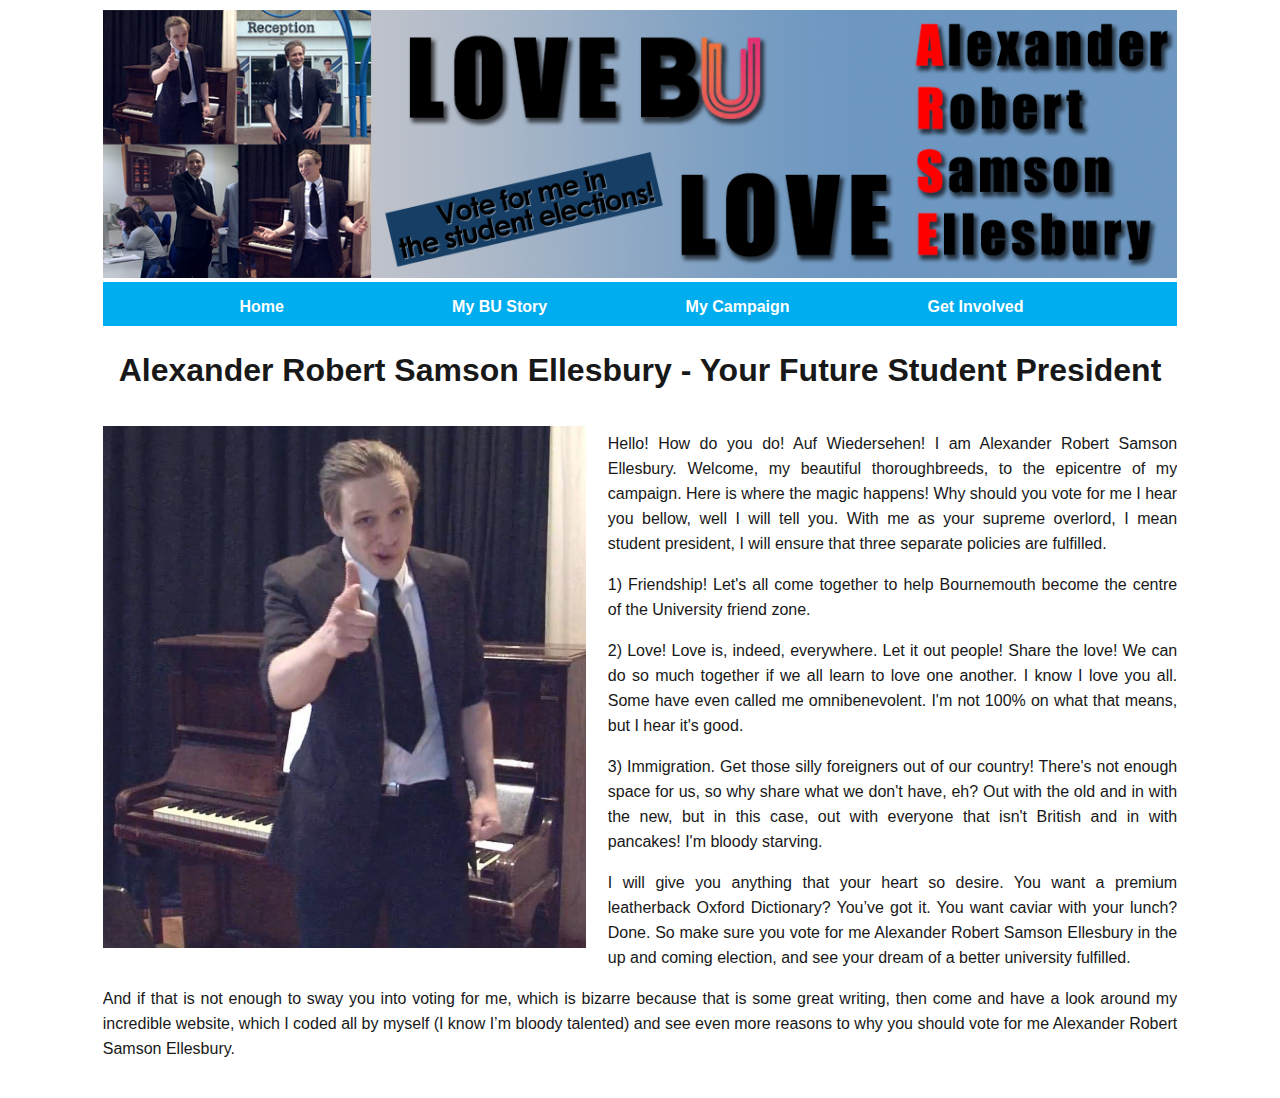
<file: index.html>
<!doctype html>
<html>
<head>
<meta charset="utf-8">
<title>Alexander Robert Samson Ellesbury Campaign Website</title>
<link href="css/styles.css" rel="stylesheet" type="text/css">
<meta name="description" content="Love BU Love A.R.S.E. The campaign website for the future BU Student President" />
<meta name="author" content="Your name" />
<link rel="shortcut icon" href="#">
<link href='http://fonts.googleapis.com/css?family=Alegreya+Sans:400,700' rel='stylesheet' type='text/css'>
</head>

<body>

	<div id="wrapper">   
    
        <div>
              <img id="banner" src="img/WebsiteBanner.png" alt="">
        </div>
        
        <nav>
            <ul>
                <li> <a href="index.html">Home</a>
                <li> <a href="story.html">My BU Story</a> </li>
                <li> <a href="campaign.html">My Campaign</a> </li>
                <li> <a href="involved.html">Get Involved</a> </li>
            </ul>
        </nav>
        
        <div class="maincontent">
        
        <div class="index_content">
            
            <h1 class="index-title">Alexander Robert Samson Ellesbury - Your Future Student President</h1>
            
            <article class="index_text">
            
            <img src="img/index_image.jpg" id="index_image"> <p>Hello! How do you do! Auf Wiedersehen! I am Alexander Robert Samson Ellesbury. Welcome, my beautiful thoroughbreeds, to the epicentre of my campaign. Here is where the magic happens! Why should you vote for me I hear you bellow, well I will tell you. With me as your supreme overlord, I mean student president, I will ensure that three separate policies are fulfilled.</p>

<p>1) Friendship! Let's all come together to help Bournemouth become the centre of the University friend zone.</p>

<p>2) Love! Love is, indeed, everywhere. Let it out people! Share the love! We can do so much together if we all learn to love one another. I know I love you all. Some have even called me omnibenevolent. I'm not 100% on what that means, but I hear it's good.</p>

<p>3) Immigration. Get those silly foreigners out of our country! There's not enough space for us, so why share what we don't have, eh? Out with the old and in with the new, but in this case, out with everyone that isn't British and in with pancakes! I'm bloody starving.</p>

<p>I will give you anything that your heart so desire. You want a premium leatherback Oxford Dictionary? You’ve got it. You want caviar with your lunch? Done. So make sure you vote for me Alexander Robert Samson Ellesbury in the up and coming election, and see your dream of a better university fulfilled.</p> 

<p>And if that is not enough to sway you into voting for me, which is bizarre because that is some great writing, then come and have a look around my incredible website, which I coded all by myself (I know I’m bloody talented) and see even more reasons to why you should vote for me Alexander Robert Samson Ellesbury.</p>
            
            
            
            </article> 
            
          
        </div>
        
        
        
        
        
        </div>
        
      
        
       
    </div> 
        
</body>
    

</html>
</file>
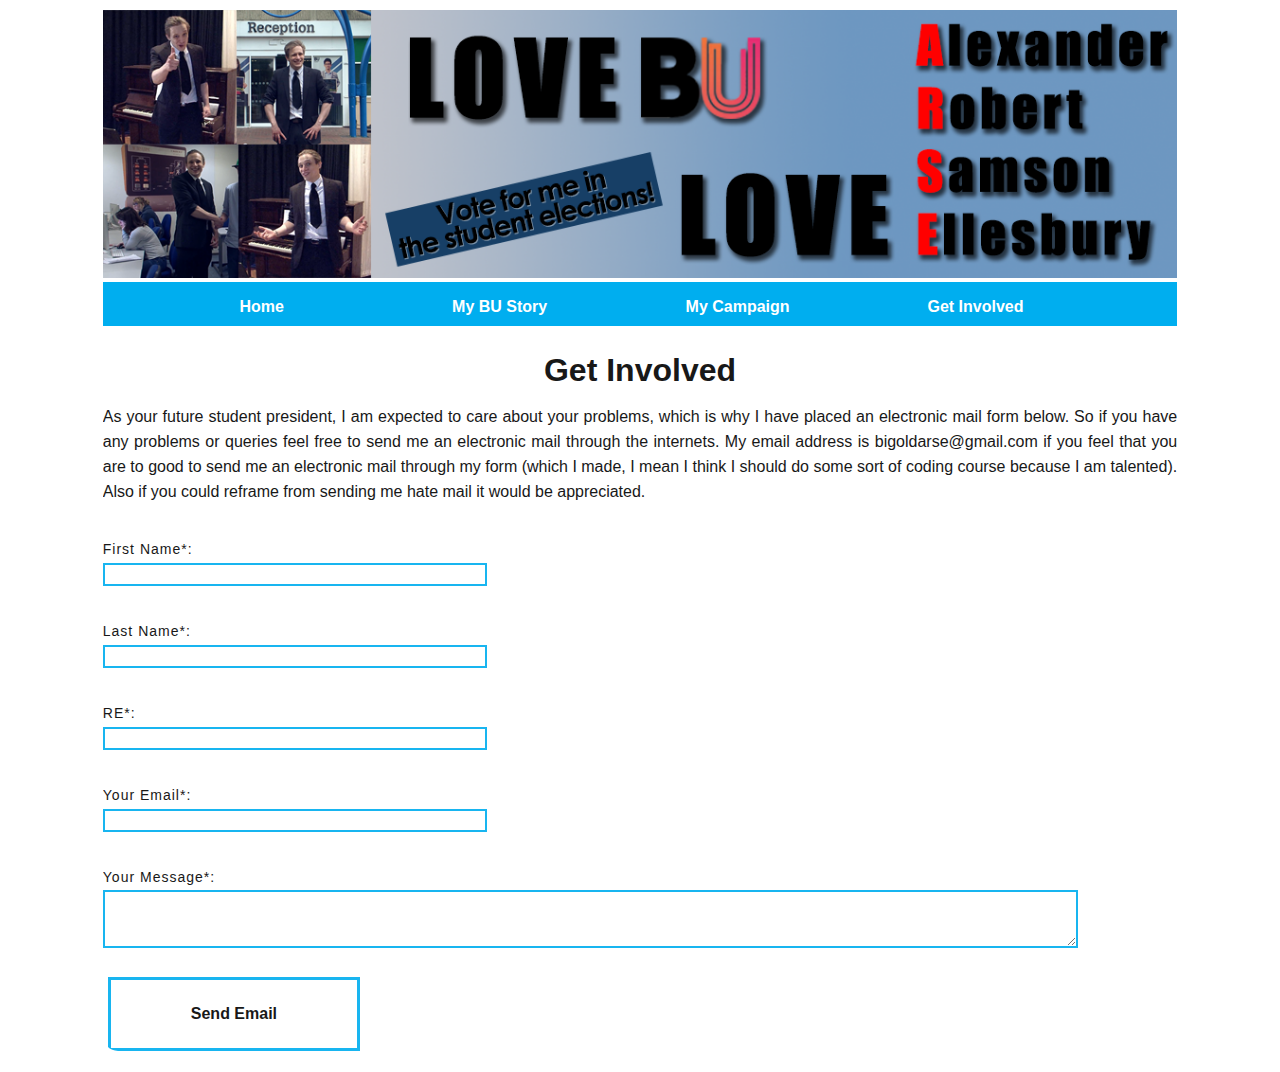
<file: involved.html>
<!doctype html>
<html>
<head>
<meta charset="utf-8">
<title>Alexander Robert Samson Ellesbury Campaign Website</title>
<link href="css/styles.css" rel="stylesheet" type="text/css">
<meta name="description" content="Love BU Love A.R.S.E. The campaign website for the future BU Student President" />
<meta name="author" content="Your name" />
<link rel="shortcut icon" href="#">
<link href='http://fonts.googleapis.com/css?family=Alegreya+Sans:400,700' rel='stylesheet' type='text/css'>
</head>

<body>

	<div id="wrapper">   
    
        <div>
              <img id="banner" src="img/WebsiteBanner.png" alt="">
        </div>
        
        <nav>
            <ul>
                <li> <a href="index.html">Home</a>
                <li> <a href="story.html">My BU Story</a> </li>
                <li> <a href="campaign.html">My Campaign</a> </li>
                <li> <a href="involved.html">Get Involved</a> </li>
            </ul>
        </nav>
        
        <div class="maincontent">
        
        
        <h1 class="index-title"> Get Involved </h1>
            
        <p class="involved-text">
As your future student president, I am expected to care about your problems, which is why I have placed an electronic mail form below. So if you have any problems or queries feel free to send me an electronic mail through the internets. My email address is bigoldarse@gmail.com if you feel that you are to good to send me an electronic mail through my form (which I made, I mean I think I should do some sort of coding course because I am talented). Also if you could reframe from sending me hate mail it would be appreciated. </p>
            
        <article class="contactmain">
                
                
                 <header class="email-form"> <!-- Below is the email form -->
    
                    <section class="email-form">
                    
                       <form form method="post" action="send-email.php">  
                      
                               
                            <label>First Name*:</label>
                                <input name="firstname">
                            <label>Last Name*:</label>
                                <input name="lastname"> 
                            <label>RE*:</label>
                                <input name="busienssname">
                            <label>Your Email*:</label>
                                <input name="email" type="email">
                            <label>Your Message*:</label>
                                <textarea name="message"></textarea>
                            <button class="send-button" name="submit" type="submit" value="Submit"action> Send Email</button>
                            
                    </form>
                    
                    </section>
                
            </article>    
        
        </div>
</body>
    

</html>
</file>
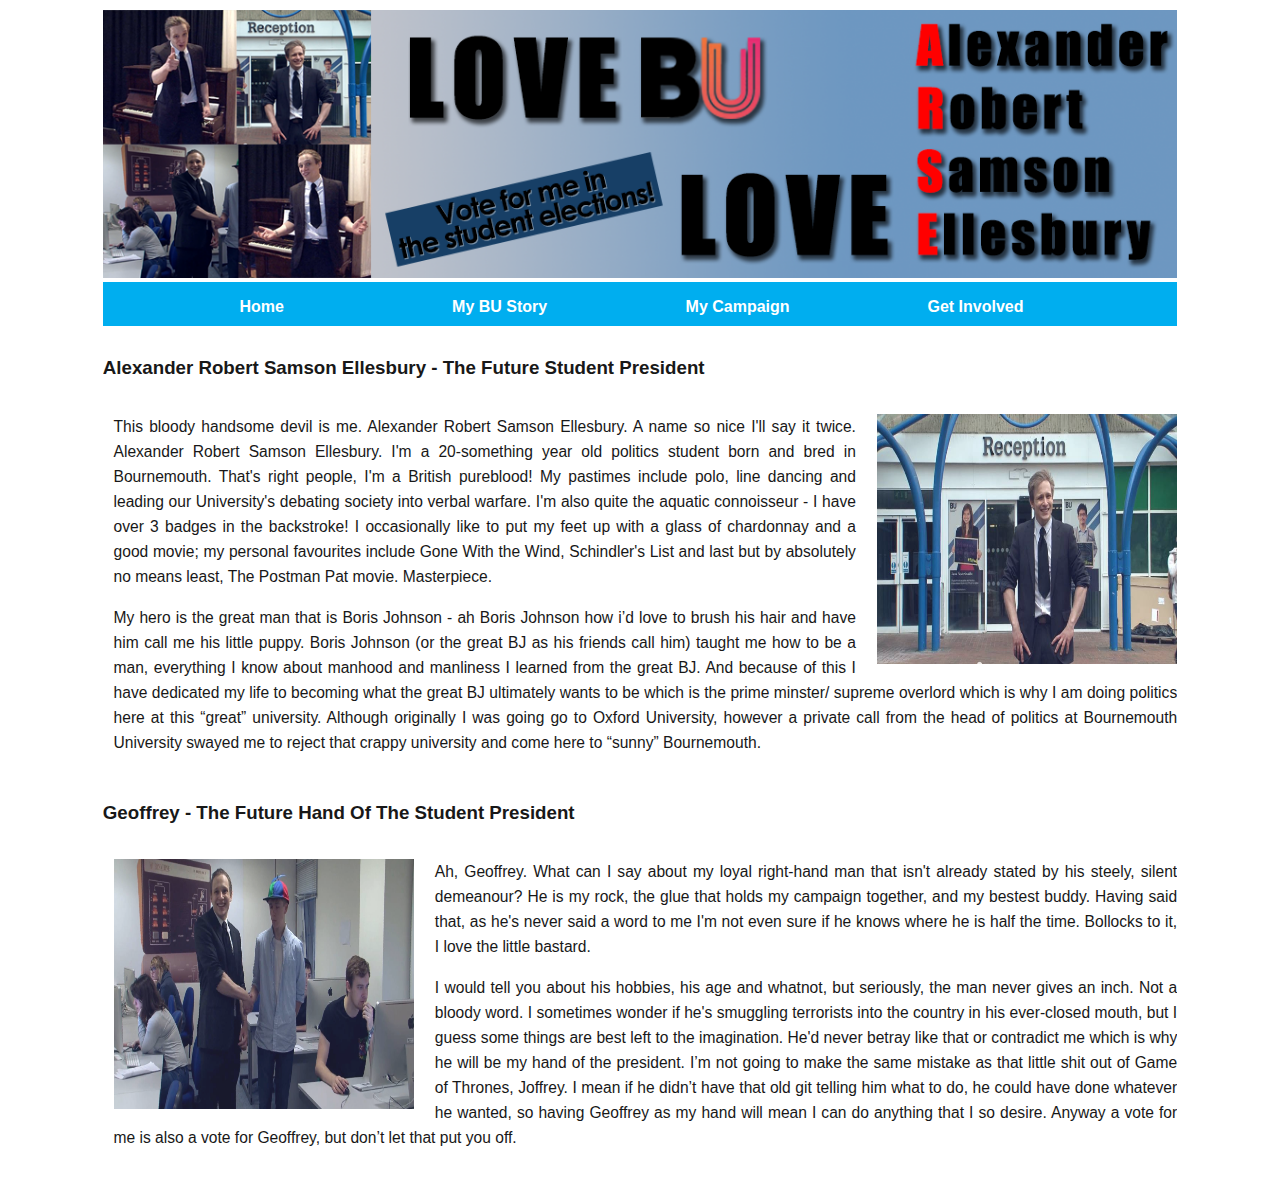
<file: story.html>
<!doctype html>
<html>
<head>
<meta charset="utf-8">
<title>Alexander Robert Samson Ellesbury Campaign Website</title>
<link href="css/styles.css" rel="stylesheet" type="text/css">
<meta name="description" content="Love BU Love A.R.S.E. The campaign website for the future BU Student President" />
<meta name="author" content="Your name" />
<link rel="shortcut icon" href="#">
<link href='http://fonts.googleapis.com/css?family=Alegreya+Sans:400,700' rel='stylesheet' type='text/css'>
</head>

<body>

	<div id="wrapper">   
    
        <div>
              <img id="banner" src="img/WebsiteBanner.png" alt="">
        </div>
        
        <nav>
            <ul>
                <li> <a href="index.html">Home</a>
                <li> <a href="story.html">My BU Story</a> </li>
                <li> <a href="campaign.html">My Campaign</a> </li>
                <li> <a href="involved.html">Get Involved</a> </li>
            </ul>
        </nav>
        
        
<div class="maincontent"> <!-- div which all the conent is held within -->
    
     		<Header class="about-title">
                	<h3>Alexander Robert Samson Ellesbury - The Future Student President</h3> 
            </Header>
    		
    	<div class="content2">
        
        	<article class="aboutmain">
                
                <content class="about-content">
                	<img src="img/arse_bio_pic.jpg" id="arse_bio">
<p>This bloody handsome devil is me. Alexander Robert Samson Ellesbury. A name so nice I'll say it twice. Alexander Robert Samson Ellesbury. I'm a 20-something year old politics student born and bred in Bournemouth. That's right people, I'm a British pureblood! My pastimes include polo, line dancing and leading our University's debating society into verbal warfare. I'm also quite the aquatic connoisseur - I have over 3 badges in the backstroke! I occasionally like to put my feet up with a glass of chardonnay and a good movie; my personal favourites include Gone With the Wind, Schindler's List and last but by absolutely no means least, The Postman Pat movie. Masterpiece.</p><p>My hero is the great man that is Boris Johnson - ah Boris Johnson how i’d love to brush his hair and have him call me his little puppy. Boris Johnson (or the great BJ as his friends call him) taught me how to be a man, everything I know about manhood and manliness I learned from the great BJ. And because of this I have dedicated my life to becoming what the great BJ ultimately wants to be which is the prime minster/ supreme overlord which is why I am doing politics here at this “great” university. Although originally I was going go to Oxford University, however a private call from the head of politics at Bournemouth University swayed me to reject that crappy university and come here to “sunny” Bournemouth.</p> 



                </content>
                
            </article>
   
        </div> <!-- End of the "Content div -->
           
    </div>
        
    <div class="maincontent"> <!-- div which all the conent is held within -->
    
     		<Header class="about-title">
                	<h3>Geoffrey - The Future Hand Of The Student President</h3> 
            </Header>
    		
    	<div class="content2">
        
        	<article class="aboutmain">
                
                <content class="about-content">
                	<img src="img/g_bio_pic.jpg" id="g_bio"><p>Ah, Geoffrey. What can I say about my loyal right-hand man that isn't already stated by his steely, silent demeanour? He is my rock, the glue that holds my campaign together, and my bestest buddy. Having said that, as he's never said a word to me I'm not even sure if he knows where he is half the time. Bollocks to it, I love the little bastard.</p>
<p>I would tell you about his hobbies, his age and whatnot, but seriously, the man never gives an inch. Not a bloody word. I sometimes wonder if he's smuggling terrorists into the country in his ever-closed mouth, but I guess some things are best left to the imagination. He'd never betray like that or contradict me which is why he will be my hand of the president. I’m not going to make the same mistake as that little shit out of Game of Thrones, Joffrey. I mean if he didn’t have that old git telling him what to do, he could have done whatever he wanted, so having Geoffrey as my hand will mean I can do anything that I so desire. Anyway a vote for me is also a vote for Geoffrey, but don’t let that put you off.</p>

                </content>
                
            </article>
   
        </div> <!-- End of the "Content div -->
      
           
    </div>

    </div> 
        
</body>
    

</html>
</file>
<file: css/styles.css>
#wrapper {
	width: 85%;
	margin: 0 auto 0 auto;
	padding: 2px 2px 2px 2px;
}

header {
	width:100%;
	padding: 0;
	margin: 0;
}

#banner {  
    width:100%;
}

nav {
	background-color: #00aeef;
	width:100%;
	padding: 0;
	margin: 0;
	overflow:hidden;
    color:#000;
}

li {
	display:inline-block;
	text-align:center;
	width:23%;
	float:left;
	margin-bottom:1%;
}

a {
	font-family:helvetica, Arial; 
	font-weight: 700;
	text-decoration: none;
	color: #fff;
}

a:hover{
    color:#000;
}

#main {
	width:100%;
	height:500px;
	background-color: #cccccc;
	padding:0;
	margin:0;
}

#vote {
	text-align:center;
	font-family:helvetica, Arial;
	font-weight: 700;
	
}

#index_image{
    float: left;
    width:45%;
    padding-right: 2%;
    padding-top: 1%;
}

.index-title{
    text-align: center;
    font-family: helvetica, Arial;
    font-color: black;
}

.index_text{
    text-align: justify;
    font-family: helvetica, Arial;
    padding-top:1%;
}

.maincontent{
	line-height:25px;
	border-radius:15px;
	-moz-border-radius:15px;
	-webkit-border-radius:15px;
	overflow:hidden;
	margin-top:10px;
	max-width:100%;
	margin-left:0%;
	position:relative;
	opacity:0.9;
	min-height:85%;
	margin-bottom:1%;
}

.content{
	max-width:75%;
	float:left;
	margin-left:0%;
}

.content2{
	max-width:100%;
	float:right;
}

.campaign_content{
    font-family: helvetica, Arial;
    text-align: justify;
}

.campaign_content2{
    font-family: helvetica, Arial;
    text-align: justify;
}

.aboutmain{
	margin-top:1%;
	margin-left:1%;
}

.about-sidebar{
	max-width:25%;
	float:left;
	margin-left:0%;
	margin-top:1%;
	
}

.about-sidebar2{
	max-width:20%;
	float:left;
	margin-top:1%;
    padding-right:10%;	
}
.about-title {
	font-size:100%;
	font-style:normal;
	font-family:Helvetica, Calibri, Arial;
	font-weight:500;
	color:#000;
}

.about-content{
	font-size:97.5%;
	font-style:normal;
	text-align:justify;
    font-family: helvetica, Calibri, Arial;
	color:#000;
}

.about-side-title{
	margin-left:0%;
}

#arse_bio{
    width:300px;
    height:250px;
    float:right;
    margin-left: 2%;
}

#g_bio{
    width:300px;
    height:250px;
    float: left;
    margin-right: 2%;
}

.involved-text{
    font-family: helvetica, Arial;
    text-align: justify;
}

.video_one_three_info{
    max-width: 50%;
    float:left;
}

.video_one_three{
    max-width:47%;
    float:left;
    margin-left: 2%;
}

#dear_boris_vid{
    max-width: 100%;
}

.video_two_info{
    max-width: 50%;
    float:right;
}

.video_two{
    max-width:47%;
    float:left;
    margin-right: 2%;
}

.audio_three{

}

#dear_boris_vid{
    max-width: 100%;
}

label {
    display:block;
    margin-top:3%;
    letter-spacing:1px;
	color:#000;
	font-size:14px;
	font-family:Helvetica, Calibri, Arial;
}

.email-form {
    width:100%;
}

form {
    width:100%;
}

input{
	width:35%;
	height:15%;
	background:#fff;
	border:2px solid #00aeef;
	font-size:95%;
	color:#000;
	display:table-row;
}

textarea {
	width:90%;
	height:50px;
	font-family:Arial, Helvetica, sans-serif;
	color:#000;
	background:#fff;
	border:2px solid #00aeef;
}

.send-button {
   background: none;
	cursor: pointer;
	padding: 25px 80px;
	display: inline-block;
	margin: 0 auto;
	margin-top:2%;
    margin-left: 5px;
	font-weight: 700;
	outline: none;
	position: relative;
	-webkit-transition: all 0.3s;
	-moz-transition: all 0.3s;
	transition: all 0.3s;
	font-size:100%;
	font-family:Helvetica, Calibri, Arial;
	border: 3px solid #00aeef;
	color: #000;
}

.send-button:after {
	content: '';
	position: absolute;
	z-index: -1;
	-webkit-transition: all 0.3s;
	-moz-transition: all 0.3s;
	transition: all 0.3s;
}

.send-button:after {
	width: 100%;
	height: 0;
	top: 0;
	left: 0;
	background:#00aeef;
}

.send-button:hover,
.send-button:active {
	color: #fff;
}

.send-button:hover:after,
.send-button:active:after {
	height: 100%;
}


/***************************************************************/


@media only screen and (min-width:150px) and (max-width:600px)

{ 
    
    #wrapper {
	width: 100%;
	margin: 0 auto 0 auto;
	padding: 2px 2px 2px 2px;
}
    .content{
	max-width:100%;
	float:left;
	margin-left:0%;
}

    .content2{
	max-width:100%;
	float:right;
}
    .about-sidebar{
	max-width:100%;
	float:left;
	margin-left:0%;
	margin-top:1%;
	
}

    .about-sidebar2{
	max-width:100%;
	float:left;
	margin-top:1%;
    padding-right:5%;	
}
    
    #index_image{
    float: left;
    width:100%;
    padding-right: 0%;
    padding-top: 1%;
}
    
    .video_two_info{
    max-width: 100%;
    float:right;
}

    .video_two{
    max-width:100%;
    float:left;
    margin-right: 2%;
}
    
    .video_one_three_info{
    max-width: 100%;
    float:left;
}

.video_one_three{
    max-width:100%;
    float:left;
    margin-left: 2%;
}
    
    input{
	width:90%;
	height:15%;
	background:#fff;
	border:2px solid #00aeef;
	font-size:95%;
	color:#000;
	display:table-row;
}
    #g_bio{
    width:100%;
    float: left;
    margin-right: 0%;
}
    #arse_bio{
    width:100%;
    height:250px;
    float:left;
    margin-left: 0%;
}
}
</file>
